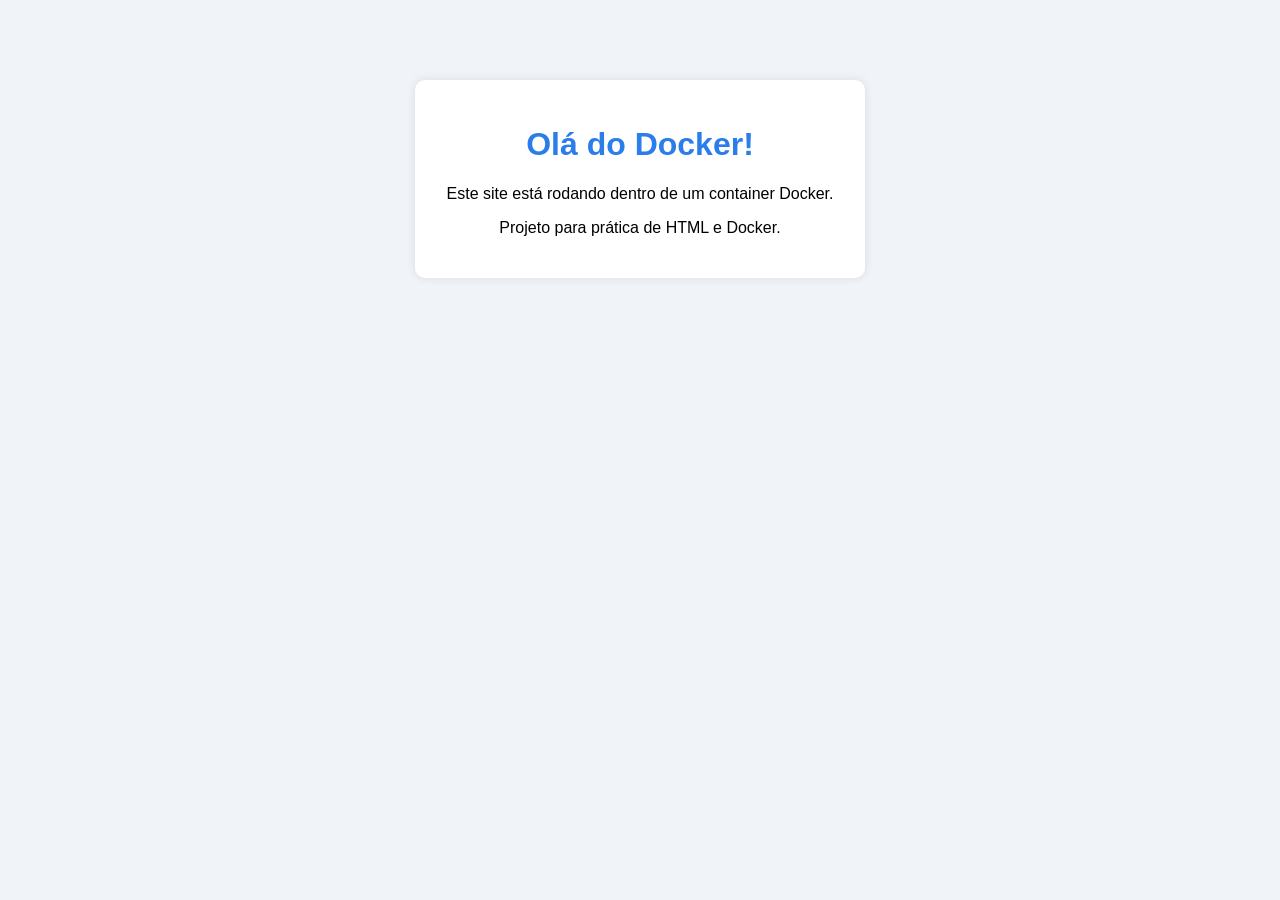
<file: seminarios-docker-monitoramento-main/DIA02/exemplo012/index.html>
<!DOCTYPE html>
<html lang="pt-BR">
<head>
    <meta charset="UTF-8">
    <meta name="viewport" content="width=device-width, initial-scale=1.0">
    <title>Prática Docker</title>

    <style>
        body {
            font-family: Arial, sans-serif;
            background-color: #f0f4f8;
            text-align: center;
            margin-top: 80px;
        }

        .caixa {
            background-color: white;
            width: 400px;
            margin: auto;
            padding: 25px;
            border-radius: 10px;
            box-shadow: 0 0 10px rgba(0,0,0,0.1);
        }

        h1 {
            color: #2b7de9;
        }
    </style>
</head>

<body>

    <div class="caixa">
        <h1>Olá do Docker!</h1>

        <p>
            Este site está rodando dentro de um container Docker.
        </p>

        <p>
            Projeto para prática de HTML e Docker.
        </p>
    </div>

</body>
</html>
</file>
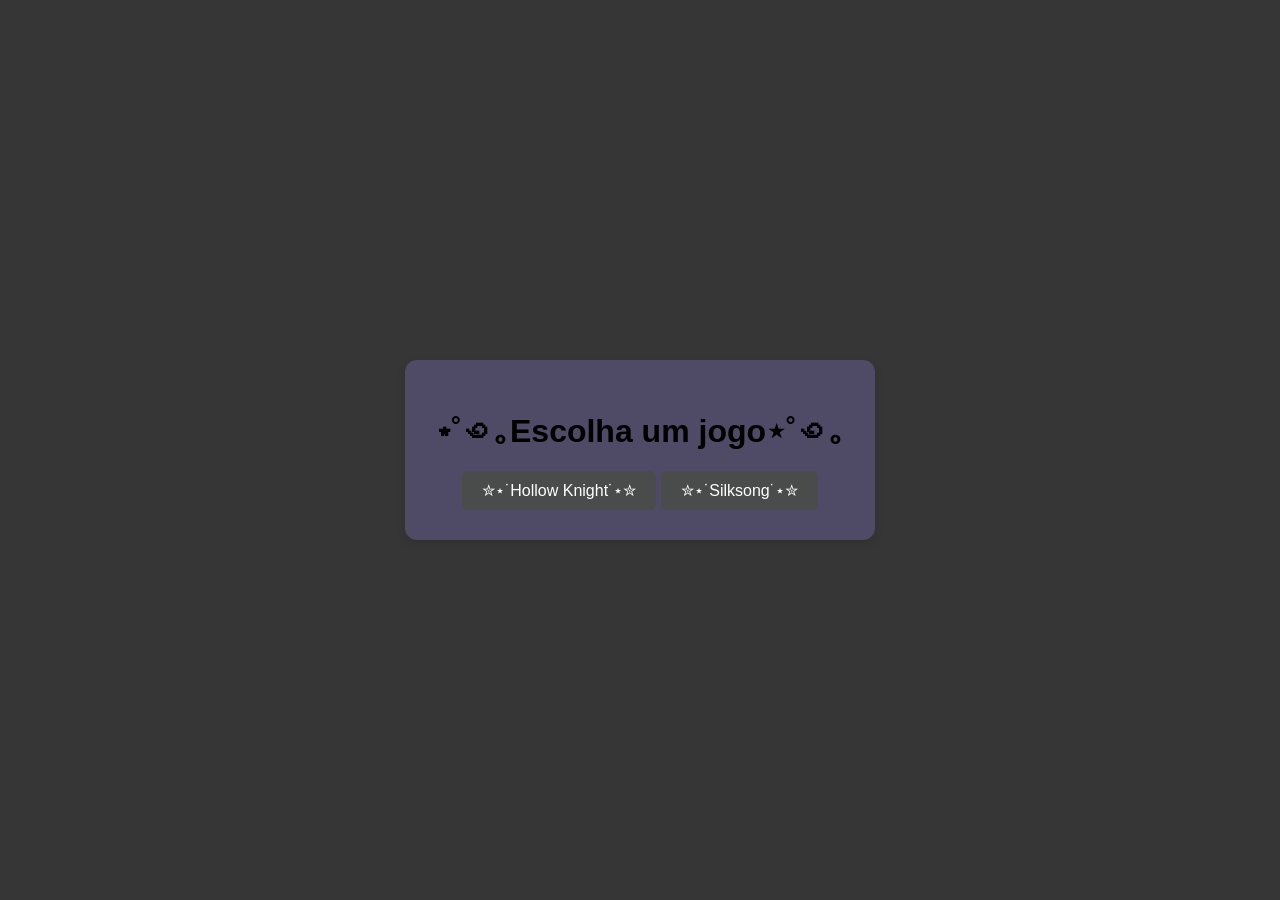
<file: seminarios-docker-monitoramento-main/DIA02/exemplo013/site/index.html>
<!DOCTYPE html>
<html lang="pt-BR">
<head>
    <meta charset="UTF-8">
    <meta name="viewport" content="width=device-width, initial-scale=1.0">
    <title>Seminarios Projeto</title>

    <link rel="stylesheet" href="style.css">
</head>

<body>

    <div class="card">

        <h1>⋆˚꩜｡Escolha um jogo⋆˚꩜｡</h1>

        <button id="meuBotao">
            ✮⋆˙Hollow Knight˙⋆✮
        </button>

        <button id="meuBotao2">
            ✮⋆˙Silksong˙⋆✮
        </button>

        <!-- MENSAGEM 1 -->
        <p id="mensagem" class="escondido">
            Ótima escolha!
            Você deveria jogar o segundo jogo também!♡
        </p>

        <!-- MENSAGEM 2 -->
        <div id="mensagem2" class="escondido">

            <p>
                Ótima escolha!♡
            </p>

            <button id="meuBotao3">
                Você jogou o primeiro jogo?
            </button>

            <!-- MENSAGEM 3 -->
            <p id="mensagem3" class="escondido">
                Que bom! São excelentes jogos!!♡
            </p>

        </div>

    </div>

    <script src="script.js"></script>

</body>
</html>
</file>
<file: seminarios-docker-monitoramento-main/DIA02/exemplo013/site/style.css>
body {
    font-family: Arial, sans-serif;
    background-color: #363636;
    display: flex;
    justify-content: center;
    align-items: center;
    height: 100vh;
    margin: 0;
}

.card {
    background: rgb(79, 74, 102);
    padding: 30px;
    border-radius: 12px;
    box-shadow: 0 4px 8px rgba(0,0,0,0.1);
    text-align: center;
}

button {
    background-color: #4a4b4b;
    color: white;
    border: none;
    padding: 10px 20px;
    font-size: 16px;
    border-radius: 6px;
    cursor: pointer;
    transition: 0.2s;
}

button:hover {
    background-color: #4a4b4b;
}

.escondido {
    display: none;
}

.mostrando {
    display: block;
    color: #000000;
    font-weight: bold;
    margin-top: 15px;
}
</file>
